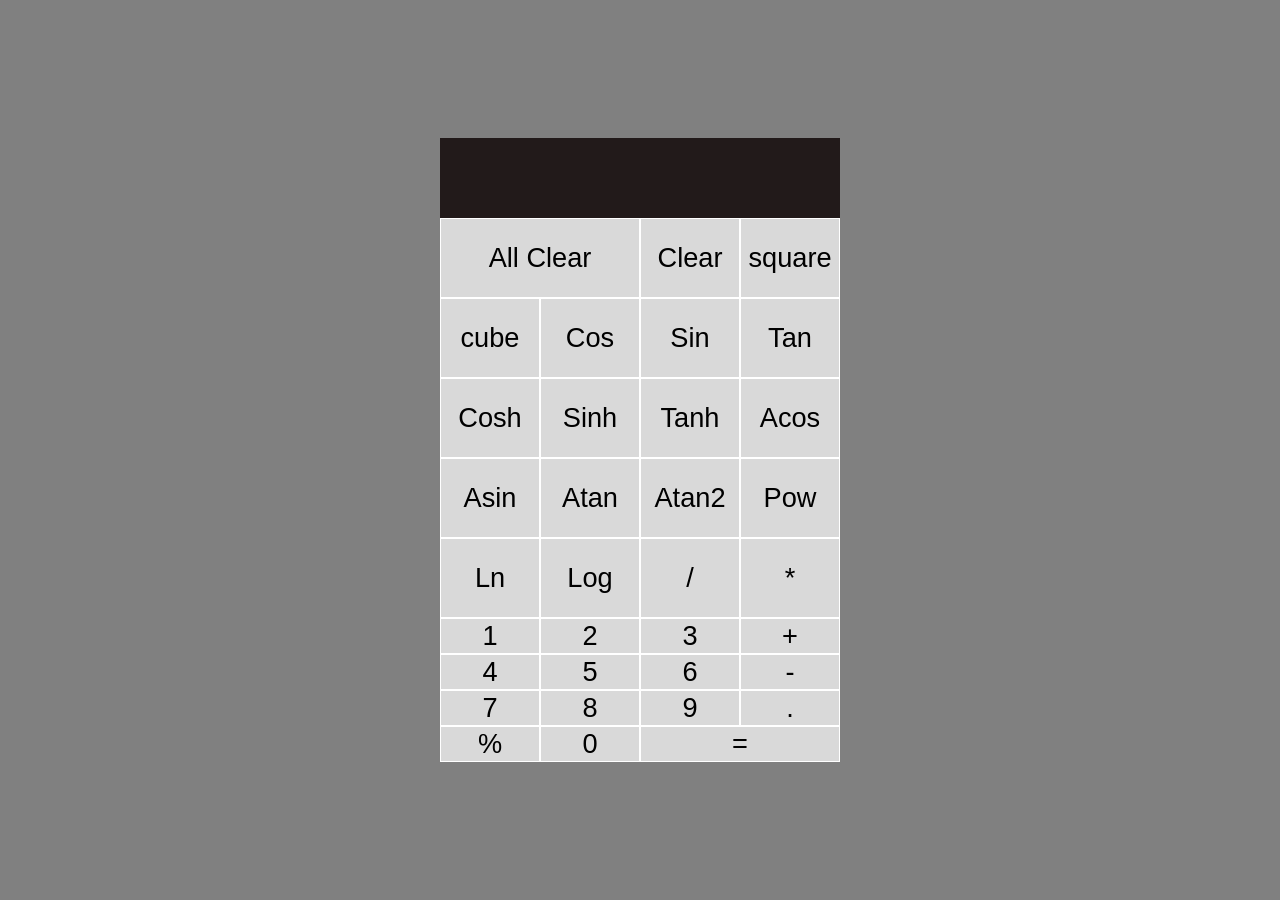
<file: index.html>
<!DOCTYPE html>
<html lang="en" dir="ltr">
  <head>
    <meta charset="utf-8">
    <meta name="viewport" content="width=device-width,
    initial-scale=1.0">
    <title>Calculator</title>
    <link rel="stylesheet" href="styles.css">
    <script src="script.js" charset="utf-8" defer></script>
  </head>
  <body>
    <div class="calculator-grid">
      <div class="output">
        <div data-previous-operand class="previous-operand"></div>
        <div data-current-operand class="current-operand"></div>
      </div>
      <button data-all-clear class="span-two">All Clear</button>
      <button data-clear>Clear</button>
      <button data-operation>square</button>
      <button data-operation>cube</button>
      <button data-operation>Cos</button>
      <button data-operation>Sin</button>
      <button data-operation>Tan</button>
      <button data-operation>Cosh</button>
      <button data-operation>Sinh</button>
      <button data-operation>Tanh</button>
      <button data-operation>Acos</button>
      <button data-operation>Asin</button>
      <button data-operation>Atan</button>
      <button data-operation>Atan2</button>
      <button data-operation>Pow</button>
      <button data-operation>Ln</button>
      <button data-operation>Log</button>
      <button data-operation>/</button>
      <button data-operation>*</button>
      <button data-number>1</button>
      <button data-number>2</button>
      <button data-number>3</button>
      <button data-operation>+</button>
      <button data-number>4</button>
      <button data-number>5</button>
      <button data-number>6</button>
      <button data-operation>-</button>
      <button data-number>7</button>
      <button data-number>8</button>
      <button data-number>9</button>
      <button data-number>.</button>
      <button data-operation>%</button>
      <button data-number>0</button>
      <button data-equals class="span-two">=</button>

    </div>
  </body>
</html>
</file>
<file: styles.css>
*, *::before, *::after {
  box-sizing: border-box;
  font-family: Verdana, sans-serif;
  font-weight: normal;
}

body {
  padding: 0;
  margin: 0;
  background: gray;
}

.calculator-grid {
  display: grid;
  justify-content: center;
  align-content: center;
  min-height: 100vh;
  grid-template-columns: repeat(4,100px);
  grid-template-rows: minmax(80px, auto) repeat(5, 80px);

}

.calculator-grid > button {
  cursor: pointer;
  font-size: 1.7rem;
  border: 1px solid white;
  outline: none;
  background-color: rgba(255,255,255,.70)
}
.calculator-grid > button:hover {
  background-color: rgba(255,255,255,1)
}

.span-two {
  grid-column: span 2;
}

.output {
  grid-column: 1/-1;
  background-color: rgba(10, 1, 0, 0.8);
  display: flex;
  align-items: flex-end;
  justify-content: space-around;
  flex-direction: column;
  padding: 10px;
  word-wrap: break-word;
  word-break: break-all;
}

.output .previous-operand {
  color: rgba(255,255,255,0.7);
  font-size: 1.5rem;
}

.output .current-operand {
  color: white;
  font-size: 2.5rem;
}
</file>
